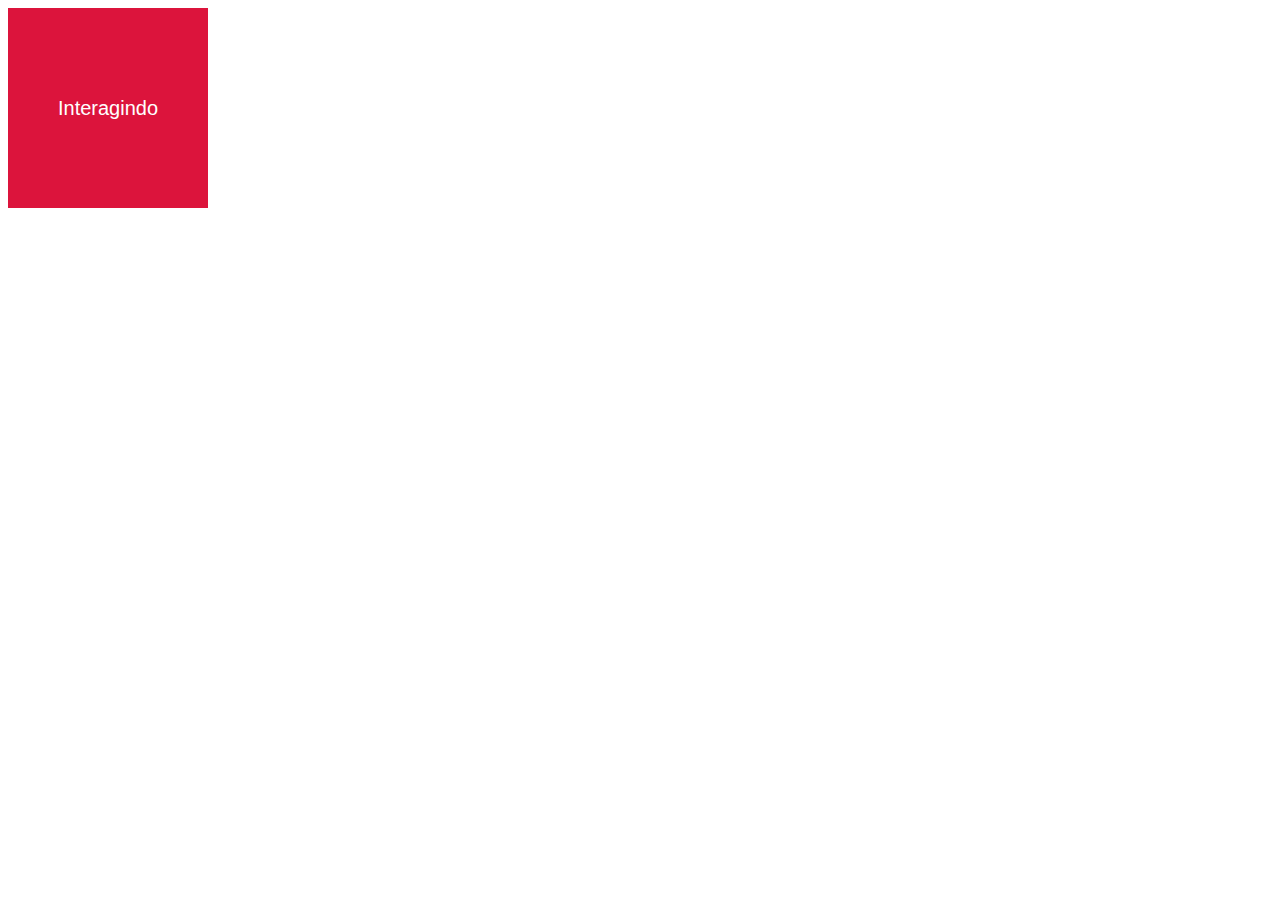
<file: interacaoDom.html>
<!DOCTYPE html>
<html lang="pt-BR">
<head>
    <meta charset="UTF-8">
    <meta name="viewport" content="width=device-width, initial-scale=1.0">
    <title>Eventos DOM</title>
    <style>
        div#area {
            font: normal 20px Arial;
            background: crimson;
            color: white;
            width: 200px;
            height: 200px;
            line-height: 200px;
            text-align: center;
        }
    </style>
</head>
<body>

    <div id='area'>
        Interagindo
    </div>
    <script>
        var area = document.getElementById('area');
        area.addEventListener('click', clicar)
        area.addEventListener('mouseenter', entrar)
        area.addEventListener('mouseout', sair)

        function clicar() {
            area.innerText = 'Clicou'
            area.style.background = 'green'
        }
        function entrar() {
            area.innerText = 'Entrou'
        }
        function sair() {
            area.innerText = 'Saiu'
            area.style.background = 'crimson'
        }
    </script>
</body>
</html>
</file>
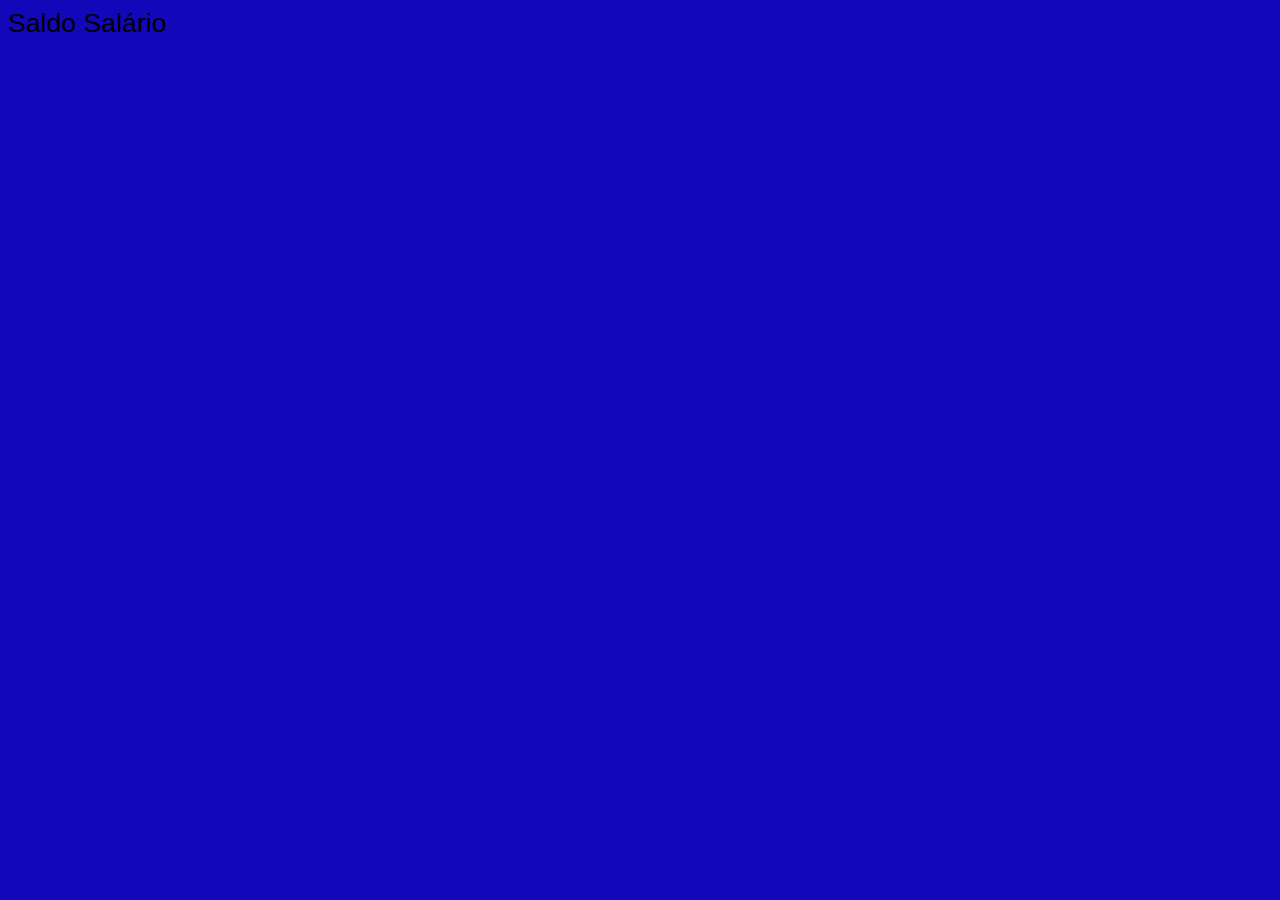
<file: saldoSalario.html>
<!DOCTYPE html>
<html lang="en">
<head>
    <meta charset="UTF-8">
    <meta name="viewport" content="width=device-width, initial-scale=1.0">
    <title>Document</title>
    <style>
        body {
            background-color: rgb(19, 8, 185);
            font: normal 20pt Arial;
        }
    </style>
</head>
<body>
    <header>
        Saldo Salário
    </header>
</body>
</html>
</file>
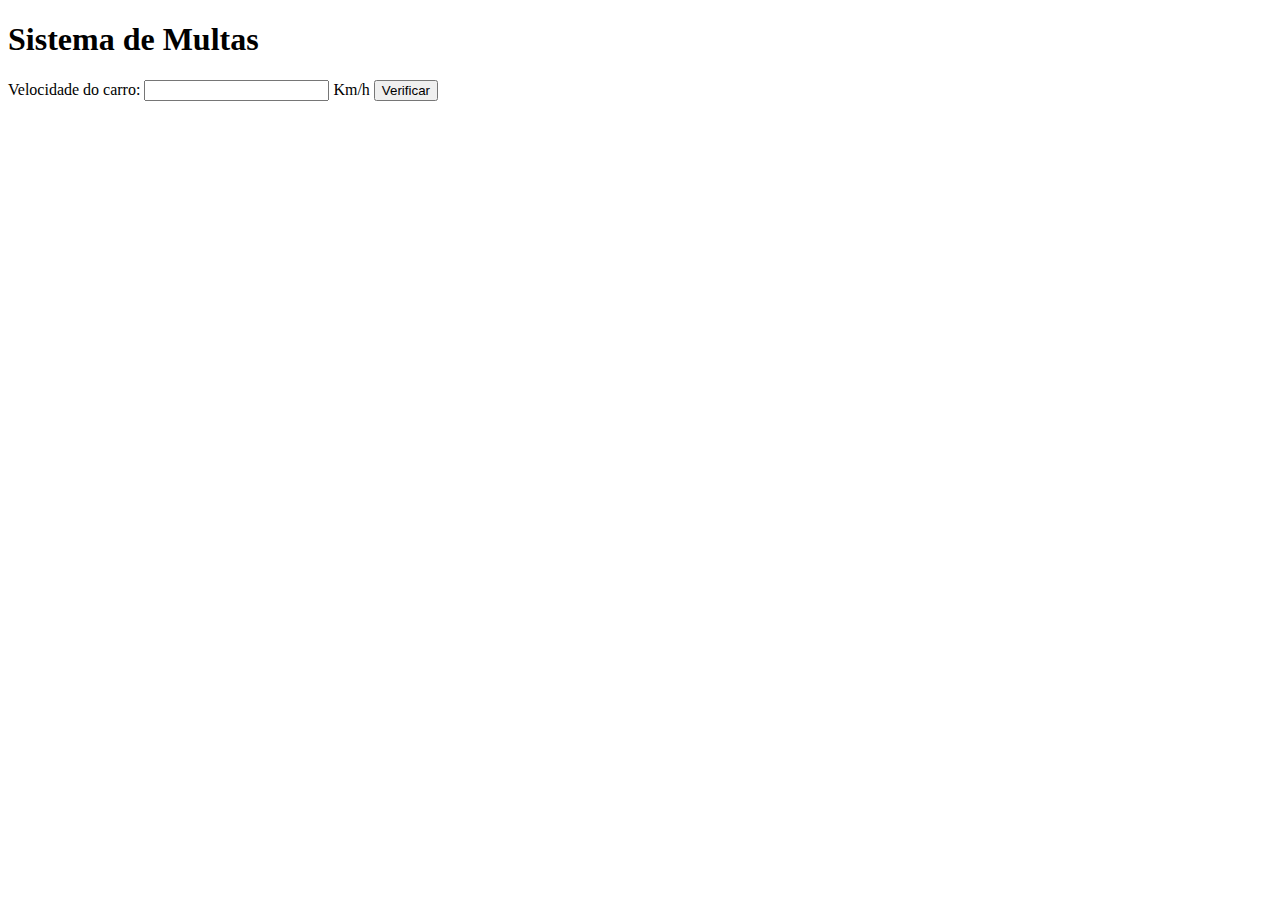
<file: verificadorDeVelocidade.html>
<!DOCTYPE html>
<html lang="pt-BR">
<head>
    <meta charset="UTF-8">
    <meta name="viewport" content="width=device-width, initial-scale=1.0">
    <title>Verificador de Velocidades</title>
</head>
<body>
    <h1>Sistema de Multas</h1>
    Velocidade do carro: <input type="number" name="txtvel" id="txtvel"> Km/h
    <input type="button" value="Verificar" onclick=calcular()>
    <div id="res">

    </div>
    <script>
        function calcular() {
            var txtv = document.getElementById('txtvel')
            var res = document.getElementById('res')
            var vel = Number(txtv.value)
            res.innerHTML = `Sua velocidade é de ${vel}Km/h`
            if (vel > 60){
                res.innerHTML = `Você foi <strong>multado</strong por excesso de velocidade`
                res.innerHTML += `<p>Dirija sempre com cinto de segurança</p>`
            } else {
                res.innerHTML += `<p>Dirija sempre com cinto de segurança</p>`
            }
        }
    </script>
</body>
</html>
</file>
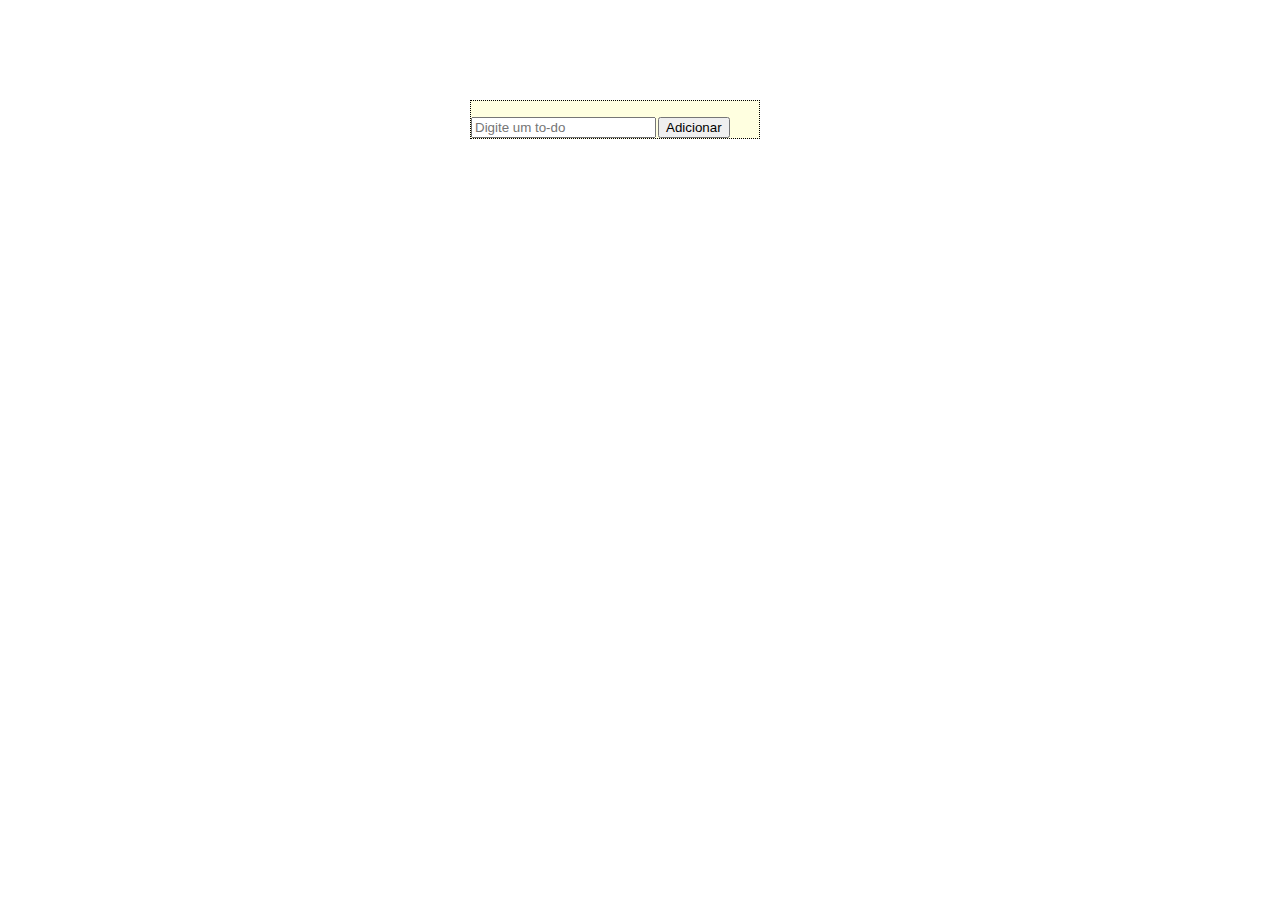
<file: ToDoList/index12.html>
<html>
    <head>
        <meta charset="UTF-8">
        <title>Curso Javascript</title>
        <link href="https://fonts.googleapis.com/css2?family=Staatliches&display=swap" rel="stylesheet">
        <link rel="stylesheet" href="style.css">
    </head>
    <body>
        <div id="app">
            <ul></ul>
            <input type="text" placeholder="Digite um to-do">
            <button>Adicionar</button>
        </div>
        <script src="to_do.js"></script>
    </body>
</html>
</file>
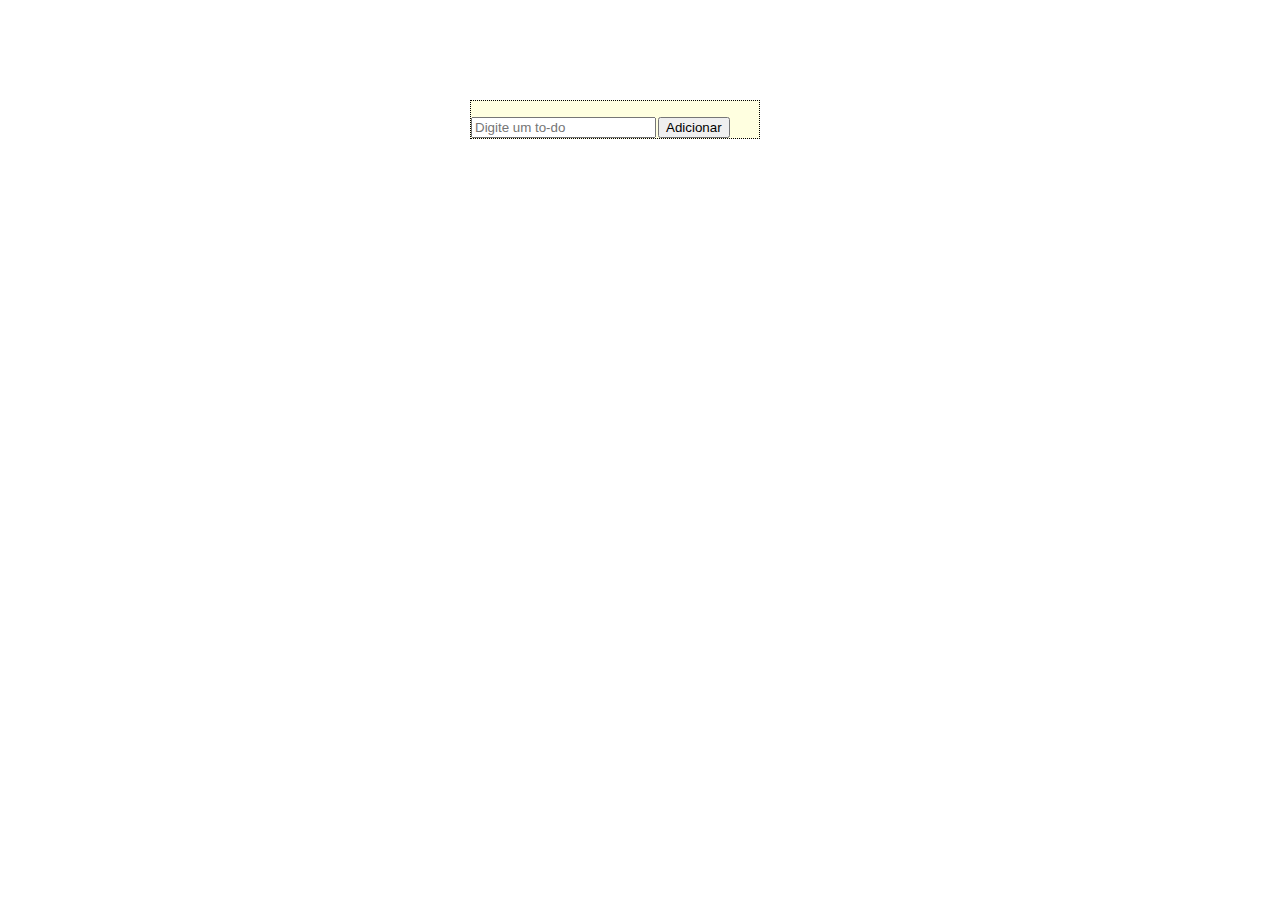
<file: ToDoList/ToDoList.html>
<html>
    <head>
        <meta charset="UTF-8">
        <title>Curso Javascript</title>
        <link href="https://fonts.googleapis.com/css2?family=Staatliches&display=swap" rel="stylesheet">
        <link rel="stylesheet" href="style.css">
    </head>
    <body>
        <div id="app">
            <ul></ul>
            <input type="text" placeholder="Digite um to-do">
            <button>Adicionar</button>
        </div>
        <script src="to_do.js"></script>
    </body>
</html>
</file>
<file: ToDoList/style.css>
body {
    font-family: 'Staatliches', cursive;
    margin: 70px;
}

div {
    border: 1px solid black;
    margin-top: 100px;
    margin-bottom: 100px;
    margin-right: 450px;
    margin-left: 400px;
    background-color: lightyellow;
    border-style: dotted;
}
</file>
